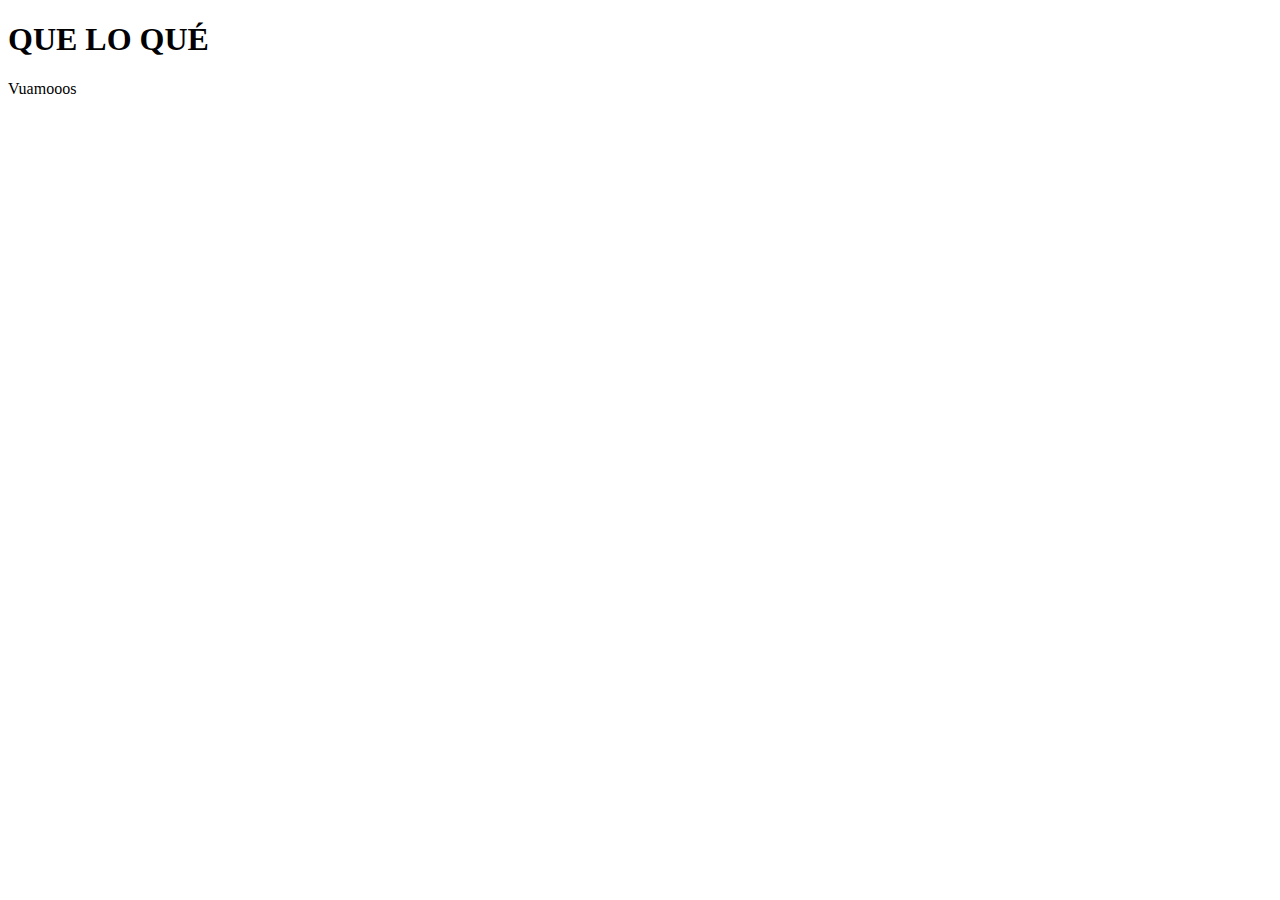
<file: Leccion01/index.html>
<!DOCTYPE html>
<html>
  <head>
    <meta charset="UTF-8" />
    <meta http-equiv="X-UA-Compatible" content="IE=edge" />
    <meta name="viewport" content="width=device-width, initial-scale=1.0" />
    <title>Manza'sWEB</title>
  </head>
  <body>
    <h1> QUE LO QUÉ</h1>
    <p>Vuamooos</p>
  </body>
</html>
</file>
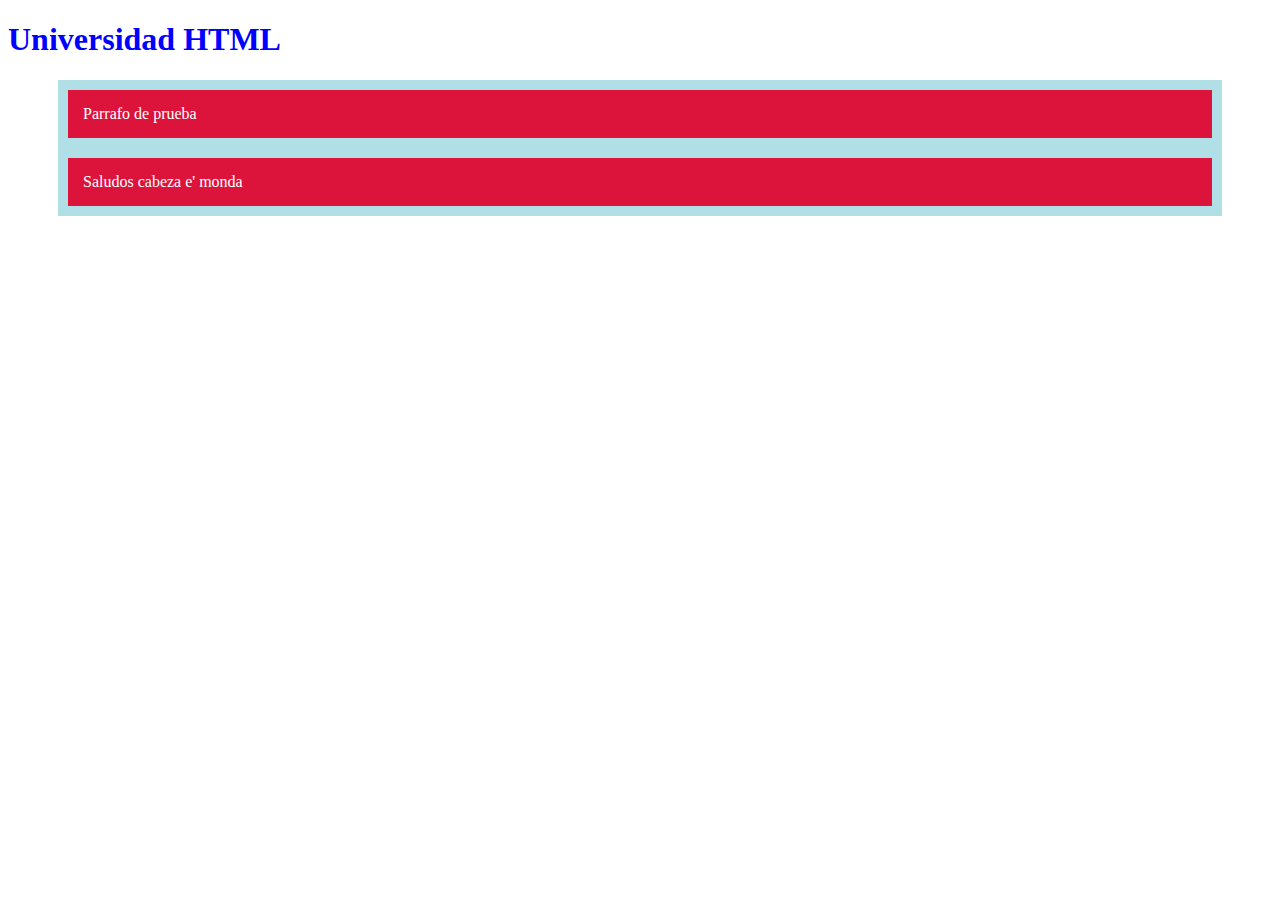
<file: Leccion02/index.html>
<!DOCTYPE html>
<html lang="en">
<head>
    <meta charset="UTF-8">
    <meta http-equiv="X-UA-Compatible" content="IE=edge">
    <meta name="viewport" content="width=device-width, initial-scale=1.0">
    <title>Universidad HTML</title>
    <!--
    <style>
        h1{
        color: blue;
        }
        p{
            color: red;
        }
    </style>
    -->
    <link rel="stylesheet" href="css/Estilos.css"/>
</head>
<body>
    <h1> Universidad HTML </h1>
    <p>Parrafo de prueba</p>
    <p>Saludos cabeza e' monda</p>
</body>
</html>
</file>
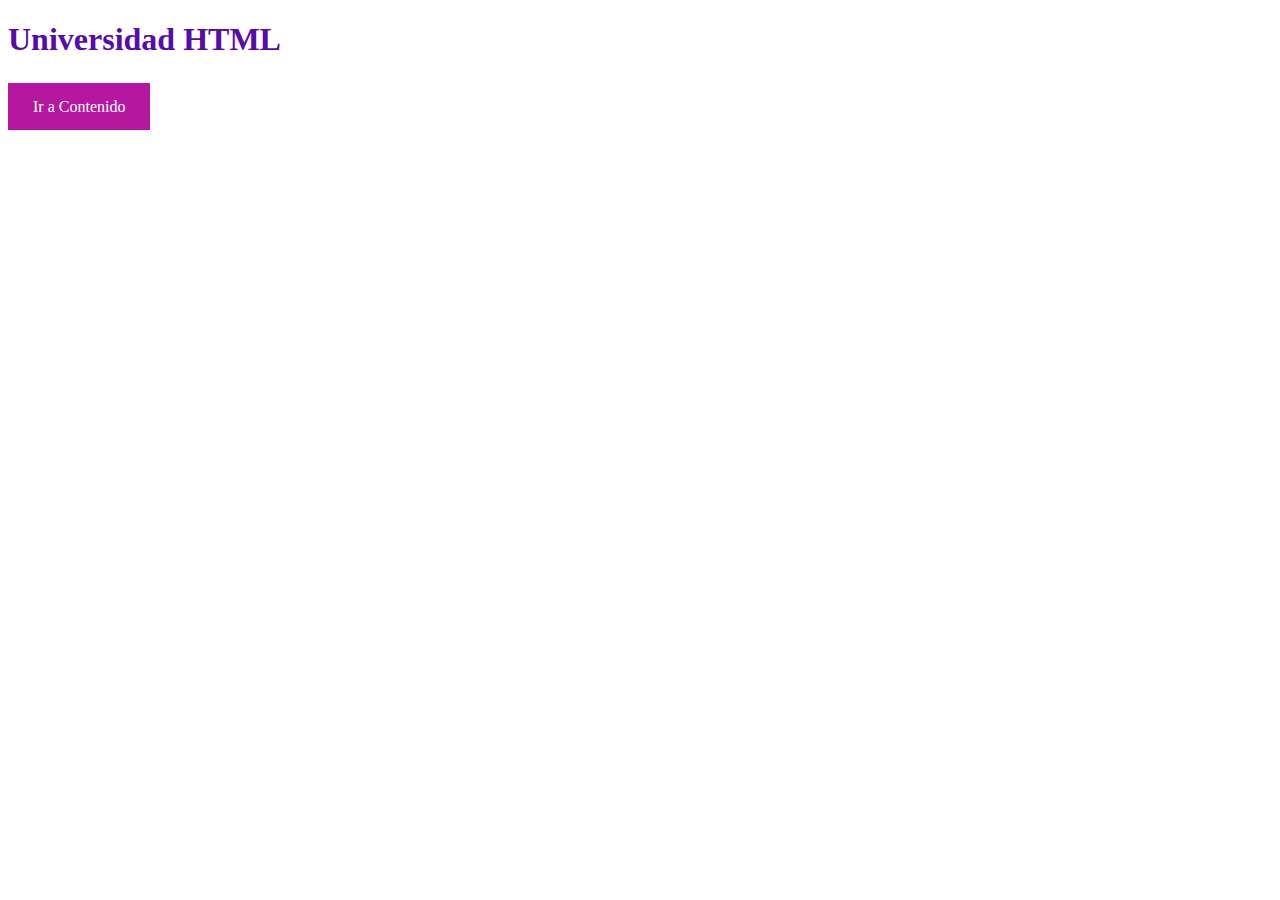
<file: Leccion03/index.html>
<!DOCTYPE html>
<html lang="en">
<head>
    <meta charset="UTF-8">
    <meta http-equiv="X-UA-Compatible" content="IE=edge">
    <meta name="viewport" content="width=device-width, initial-scale=1.0">
    <title>Links HTML</title>
    <link href="css/Estilo.css" rel="stylesheet"/>
</head>
<body>
    <h1>Universidad HTML</h1>
    <br/>
    <a href="/web/contenido.html">Ir a Contenido</a>
</body>
</html>
</file>
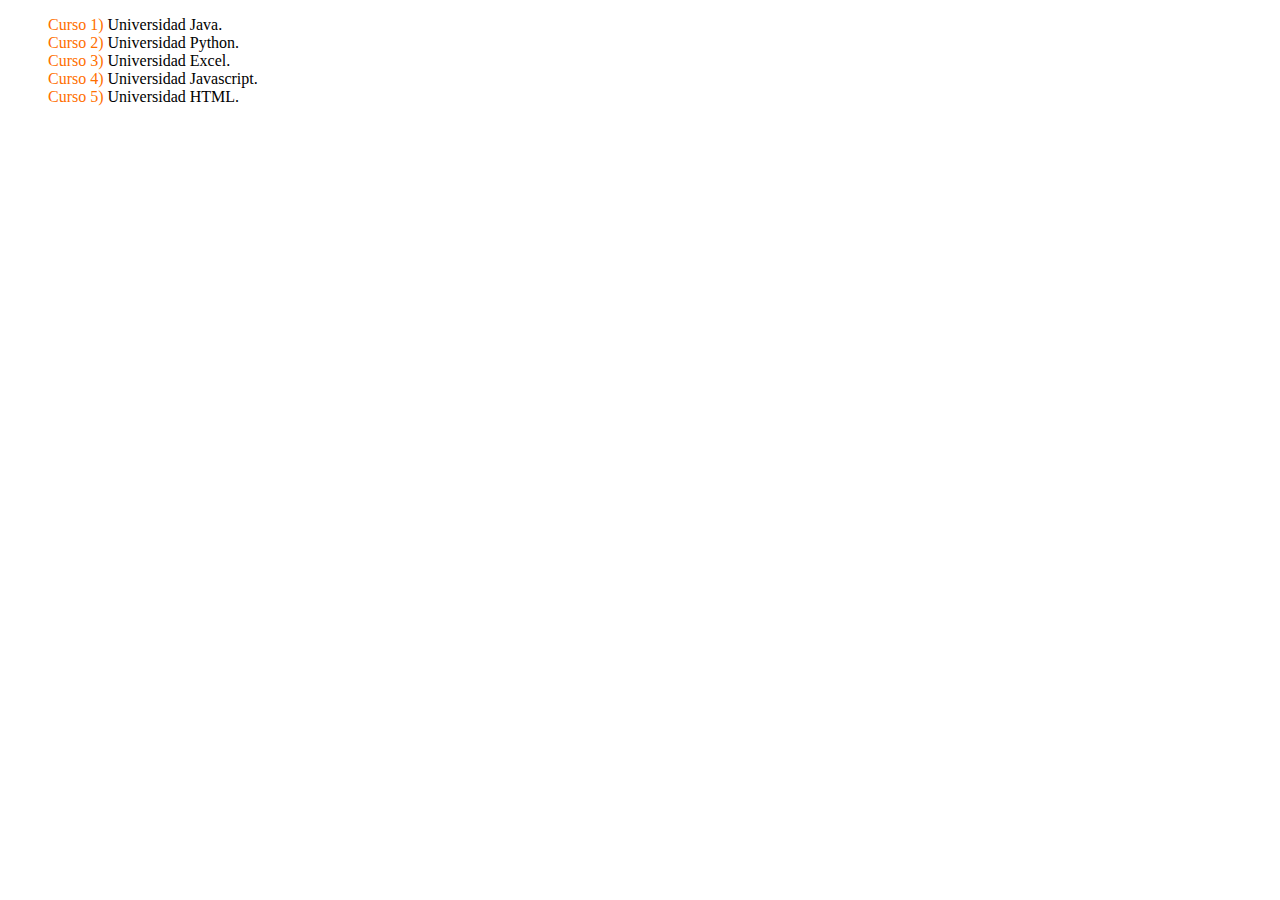
<file: Leccion05/Index.html>
<!DOCTYPE html>
<html lang="en">
<head>
    <meta charset="UTF-8">
    <meta http-equiv="X-UA-Compatible" content="IE=edge">
    <meta name="viewport" content="width=device-width, initial-scale=1.0">
    <title>Listas Ordenadas en HTML</title>
    <link href="css/estilos.css" rel="stylesheet"/>
</head>
<body>
    <ol>
        <li>Universidad Java</li>
        <li>Universidad Python</li>
        <li>Universidad Excel</li>
        <li>Universidad Javascript</li>
        <li>Universidad HTML</li>
    </ol>
</body>
</html>
</file>
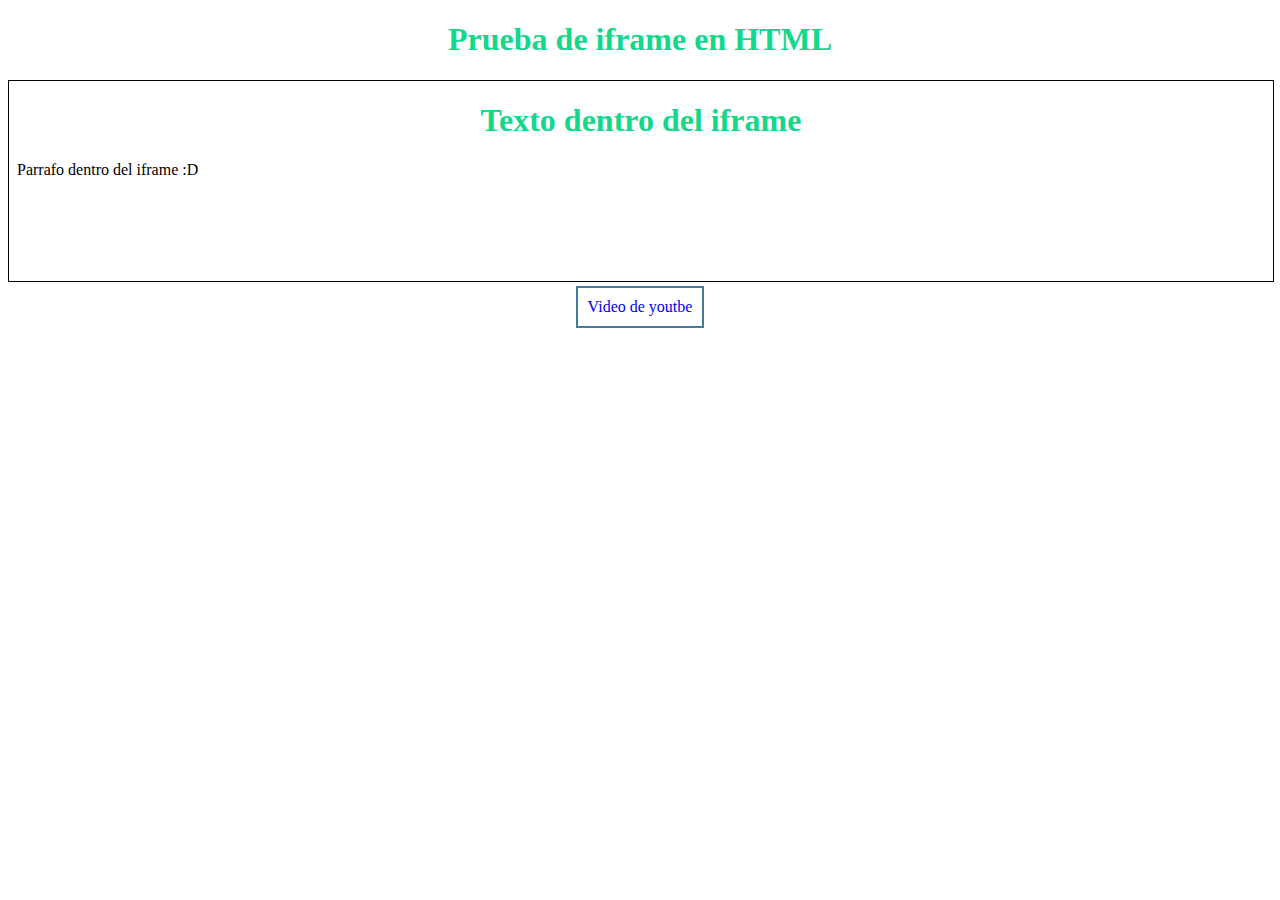
<file: Leccion06/index.html>
<!DOCTYPE html>
<html lang="en">
<head>
    <meta charset="UTF-8">
    <meta http-equiv="X-UA-Compatible" content="IE=edge">
    <meta name="viewport" content="width=device-width, initial-scale=1.0">
    <title>iframe en HTML</title>
    <link href="Css/estilos.css" rel="stylesheet">
</head>
<body>
    <h1 class="titulo">Prueba de iframe en HTML</h1>
    <iframe src="Texto.html" name="marco1" class="marco"></iframe>
    <div class="centrar">
    <a href="https://www.youtube.com/embed/Wnqbhm0hYc8" target="marco1" class="boton">Video de youtbe</a>
    </div>
</body>
</html>
</file>
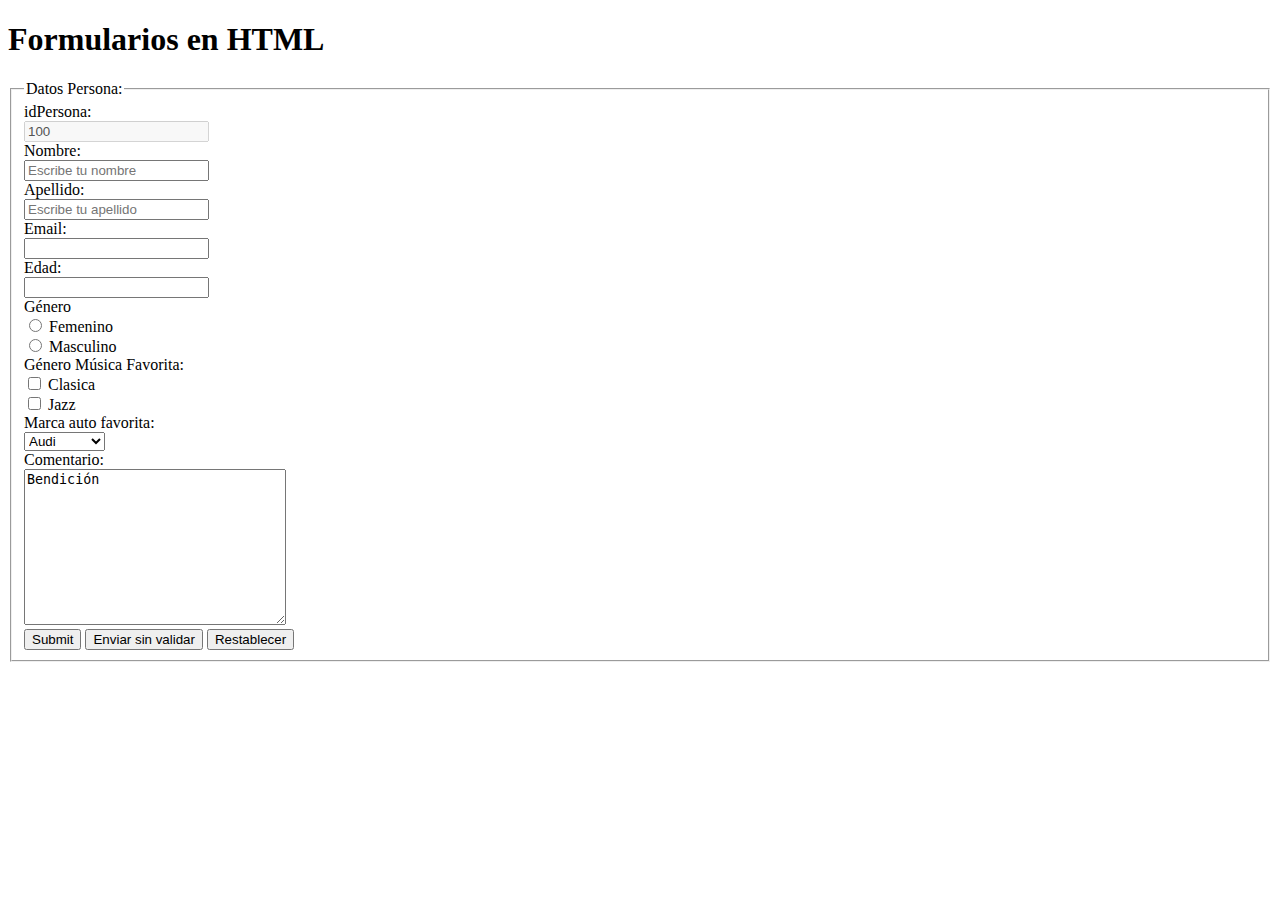
<file: Leccion07/index.html>
<!DOCTYPE html>
<html lang="en">
<head>
    <meta charset="UTF-8">
    <meta http-equiv="X-UA-Compatible" content="IE=edge">
    <meta name="viewport" content="width=, initial-scale=1.0">
    <title>Formularios de HTML</title>
</head>
<body>
    <h1>Formularios en HTML</h1>
    <form action="my_server" target="_blank">
        <fieldset>
            <legend>Datos Persona:</legend>

            <label for="idPersona">idPersona:</label><br/>
            <input type="text" id="idPersona" name="idPersona" 
               readonly="true" value="100" disabled="true"/><br/>

            <label for="nombre">Nombre:</label><br/>
            <input type="text" id="nombre" name="nombre" 
                placeholder="Escribe tu nombre" required="true"/><br/>
        
            <label for="apellido">Apellido:</label><br/>
            <input type="text" id="apellido" name="apellido" 
                placeholder="Escribe tu apellido" required="true"/><br/>

            <label for="email">Email:</label><br/>
            <input type="email" id="email" name='email'
                required="true"/><br/>

            <label for="edad">Edad:</label><br/>
            <input type="number" name="edad" id="edad"><br/>

            <label>Género</label><br/>
            <input type="radio" id="femenino" name="genero" value="femenino"/>
            <label for="femenino">Femenino</label><br/>
            <input type="radio" id="masculino" name="genero" value="masculino"/>
            <label for="masculino">Masculino</label><br/>

            <label>Género Música Favorita:</label><br/>
            <input type="checkbox" id="clasica" name="musica" value="clasica"/>
            <label for="clasica">Clasica</label><br/>
            <input type="checkbox" id="jazz" name="jazz" value="jazz"/>
            <label for="jazz">Jazz</label><br/>

            <label for="autos">Marca auto favorita:</label><br/>
            <select name="autos" id="autos">
                <option value="mercedes">Mercedes</option>
                <option value="BMW">BMW</option>
                <option value="Audi" selected="true">Audi</option>
            </select><br/>

            <label for="comentario">Comentario:</label><br/>
            <textarea name="comentario" id="comentario" cols="30" rows="10"
            >Bendición</textarea>
            <br/>

            <input type="submit" id="Enviar"/>
            <input type="submit" formnovalidate="formnovalidate" 
                value="Enviar sin validar"/>
            <input type="reset" value="Restablecer"/>
        </fieldset>

    </form>
</body>
</html>
</file>
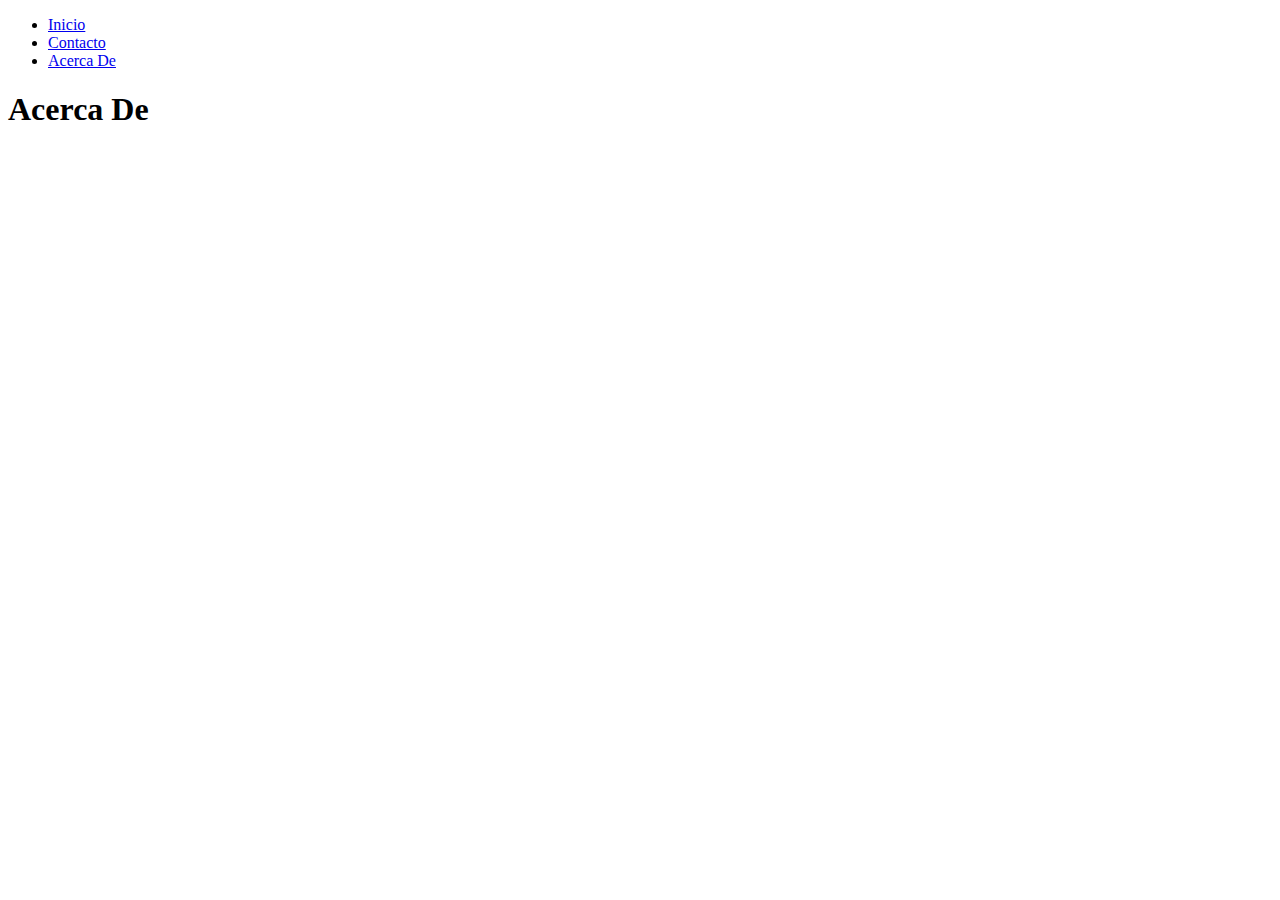
<file: Leccion05/acerca.html>
<!DOCTYPE html>
<html lang="en">
<head>
    <meta charset="UTF-8">
    <meta http-equiv="X-UA-Compatible" content="IE=edge">
    <meta name="viewport" content="width=device-width, initial-scale=1.0">
    <title>Listas No Ordenadas</title>
    <link href="css/estilos.css" rel="stylesheet"/>
</head>
<body>
    <ul>
        <li><a href="Index.html">Inicio</a></li>
        <li><a href="Contacto.html">Contacto</a></li>
        <li><a href="acerca.html">Acerca De</a></li>
    </ul>
    <h1>Acerca De</h1>
</body>
</html>
</file>
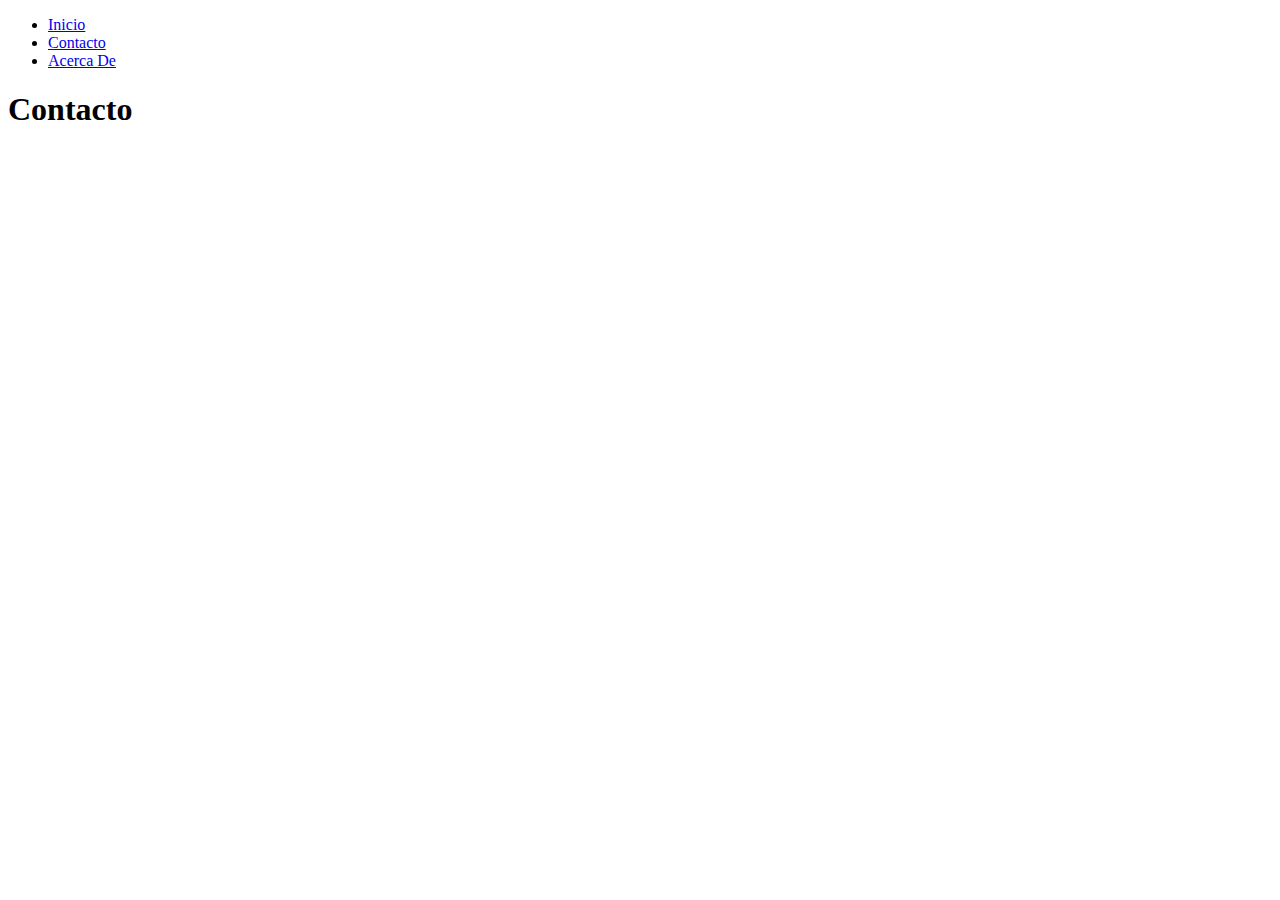
<file: Leccion05/Contacto.html>
<!DOCTYPE html>
<html lang="en">
<head>
    <meta charset="UTF-8">
    <meta http-equiv="X-UA-Compatible" content="IE=edge">
    <meta name="viewport" content="width=device-width, initial-scale=1.0">
    <title>Contacto</title>
    <link href="css/estilos.css" rel="stylesheet"/>
</head>
<body>
    <ul>
        <li><a href="Index.html">Inicio</a></li>
        <li><a href="Contacto.html">Contacto</a></li>
        <li><a href="acerca.html">Acerca De</a></li>
    </ul>
    <h1>Contacto</h1>
</body>
</html>
</file>
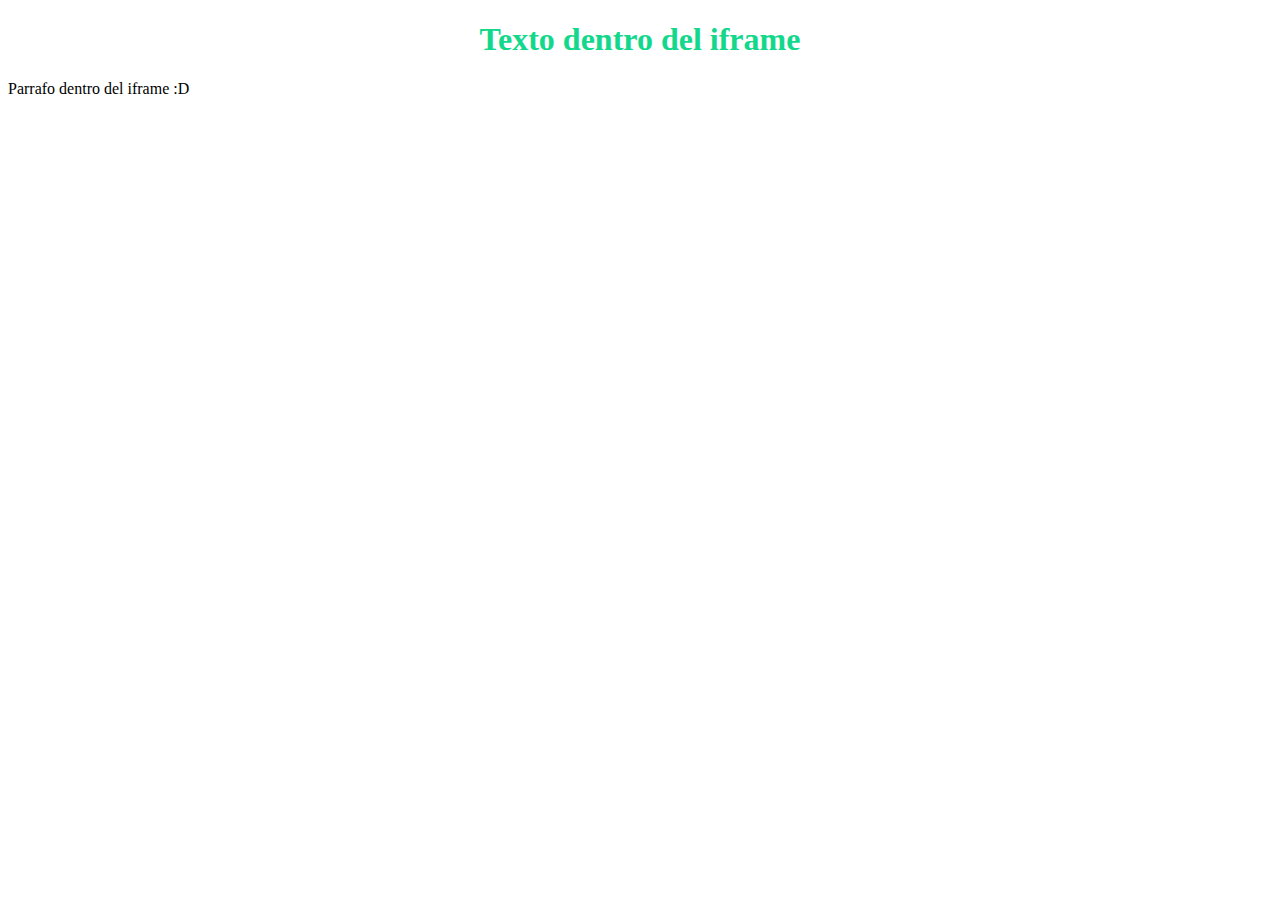
<file: Leccion06/Texto.html>
<!DOCTYPE html>
<html lang="en">
<head>
    <meta charset="UTF-8">
    <meta http-equiv="X-UA-Compatible" content="IE=edge">
    <meta name="viewport" content="width=device-width, initial-scale=1.0">
    <title>Texto</title>
    <link href="Css/estilos.css" rel="stylesheet">
</head>
<body>
    <h1 class="titulo">Texto dentro del iframe</h1>
    <p>Parrafo dentro del iframe :D</p>
</body>
</html>
</file>
<file: Leccion02/css/Estilos.css>
h1{
    color: blue;
    }
    p{
        color: white;
        background-color: crimson;
        padding: 15px;
        border: 10px solid powderblue;
        margin: auto 50px;  
    }
</file>
<file: Leccion03/css/Estilo.css>
h1 {
    color:#560bad
}
a:link, a:visited{
    background-color: #b5179e;
    color:white;
    padding: 15px 25px;
    text-align: center;
    text-decoration: none;
}
a:hover, a:active{
    background-color: #f72585;
}
</file>
<file: Leccion05/css/estilos.css>
/*h1{
    color: #1d3557;
}
ul{
    list-style-type: none;
    background-color: #457b9b;
    overflow: hidden;
    margin: 0;
    padding: 0;
}
li{
    float: left;
}
li a{
    display: block;
    color: white;
    padding: 15px;
    text-decoration: none;
}
li a:hover{
    background-color: #1d3557;
} */
ol{
    list-style: none;
    counter-reset: contador;
}
ol li{
    counter-increment: contador;
}
ol li::before{
    content: 'Curso ' counter(contador) ') ';
    color: #ff6f00;
}
ol li::after{
    content: '.';
}
</file>
<file: Leccion06/Css/estilos.css>
.titulo{
    text-align: center;
    color: #13d88c;
}
.marco{
    width: 100%;
    height: 200px;
    border: 1px solid black;
}
.centrar{
    text-align: center;
}
.boton{
    background-color: white;
    border: 2px solid #457b9d;
    text-decoration: none;
    display: inline-block;
    padding: 10px;
}
.boton:hover{
    background-color: #457b9d;
    color: white;
}
</file>
